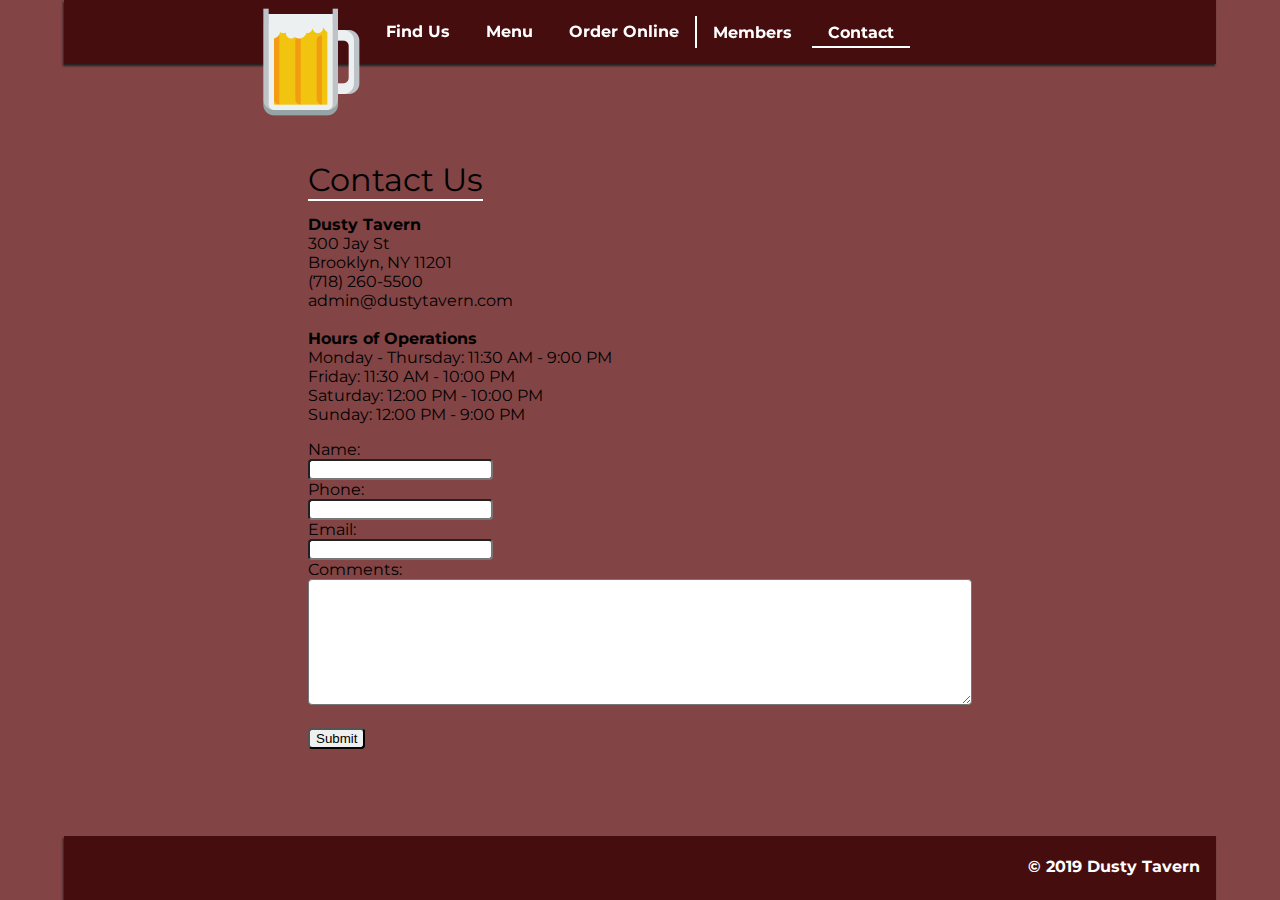
<file: contact/index.html>
<!DOCTYPE html>
<html lang="en" dir="ltr">
  <head>
    <meta charset="utf-8">
    <title>Contacts - Dusty Tavern</title>
    <link href="https://fonts.googleapis.com/css?family=Montserrat:400,700" rel="stylesheet">
    <link rel="stylesheet" href="../css/master.css">
    <link rel="stylesheet" href="css/custom.css">
  </head>
  <body>
    <div class="nav primary shadow">
      <div class="navLogo">
        <a href="../index.html"><img class="logo" src="../src/icon.png" alt=""></a>
      </div>
      <div class="navLeft">
        <a class="item" href="../restaurants/index.html">Find Us</a>
        <a class="item" href="../menu/index.html">Menu</a>
        <a class="item" href="../online/index.html">Order Online</a>
      </div>
      <div class="navRight">
        <a class="item" href="../members/index.html">Members</a>
        <a class="item active" href="#">Contact</a>
      </div>
    </div>
    <div class="container secondary">
      <div class="ContactUs">
        <span class="contactTitle">Contact Us</span>
        <p>
          <span class="bold">Dusty Tavern</span> <br>
          300 Jay St <br>
          Brooklyn, NY 11201 <br>
          (718) 260-5500 <br>
          admin@dustytavern.com <br> <br>

          <span class="bold">Hours of Operations</span> <br>
          Monday - Thursday: 11:30 AM - 9:00 PM <br>
          Friday: 11:30 AM - 10:00 PM <br>
          Saturday: 12:00 PM - 10:00 PM <br>
          Sunday: 12:00 PM - 9:00 PM <br>
        </p>
        <form class="" action="index.html" method="post">
          Name: <br>
          <input type="text" name="" value=""> <br>
          Phone: <br>
          <input type="text" name="" value=""> <br>
          Email: <br>
          <input type="text" name="" value=""> <br>
          Comments: <br>
          <textarea name="name" rows="8" cols="80"></textarea><br><br>
          <input type="submit" name="" value="Submit">
        </form>
      </div>
    </div>
    <div class="footer primary shadow">
      <h4 class="copyRight">&copy; 2019 Dusty Tavern</h4>
    </div>
  </body>
</html>
</file>
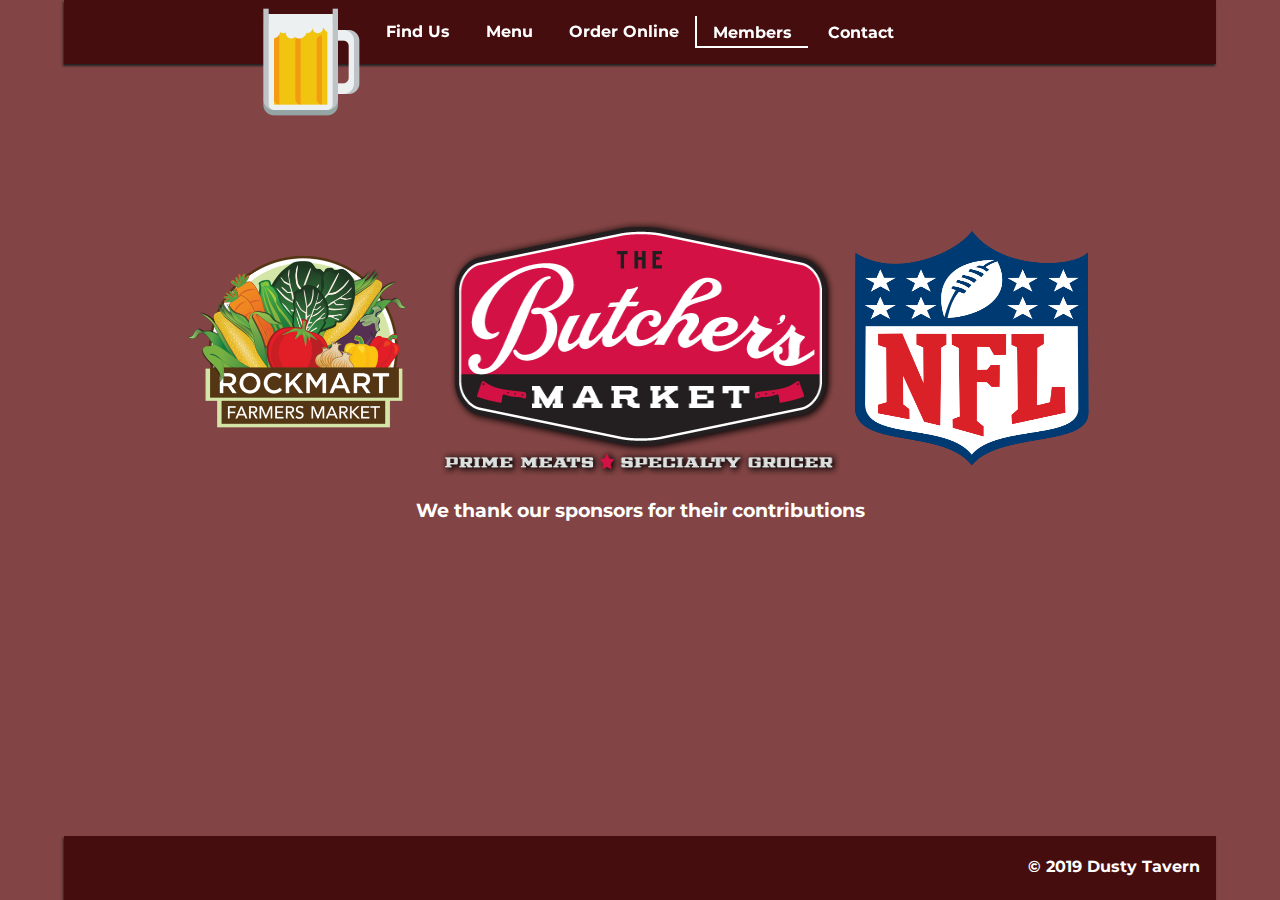
<file: members/index.html>
<!DOCTYPE html>
<html lang="en" dir="ltr">
  <head>
    <meta charset="utf-8">
    <title>Members - Dusty Tavern</title>
    <link href="https://fonts.googleapis.com/css?family=Montserrat:400,700" rel="stylesheet">
    <link rel="stylesheet" href="../css/master.css">
    <link rel="stylesheet" href="css/custom.css">
  </head>
  <body>
    <div class="nav primary shadow">
      <div class="navLogo">
        <a href="../index.html"><img class="logo" src="../src/icon.png" alt=""></a>
      </div>
      <div class="navLeft">
        <a class="item" href="../restaurants/index.html">Find Us</a>
        <a class="item" href="../menu/index.html">Menu</a>
        <a class="item" href="../online/index.html">Order Online</a>
      </div>
      <div class="navRight">
        <a class="item active" href="#">Members</a>
        <a class="item" href="../contact/index.html">Contact</a>
      </div>
    </div>
    <div class="container secondary">
      <a href="http://www.rockmartfarmersmarket.com/"><img src="src/marketlogo.png" alt=""></a>
      <a href="https://www.thebutchersmarkets.com/"><img class="butcher" src="src/butcherlogo.png" alt=""></a>
      <a href="https://www.nfl.com/"><img src="src/nflogo.png" alt=""></a>
      <h3 class="primaryText">We thank our sponsors for their contributions</h3>
    </div>
    <div class="footer primary shadow">
      <h4 class="copyRight">&copy; 2019 Dusty Tavern</h4>
    </div>
  </body>
</html>
</file>
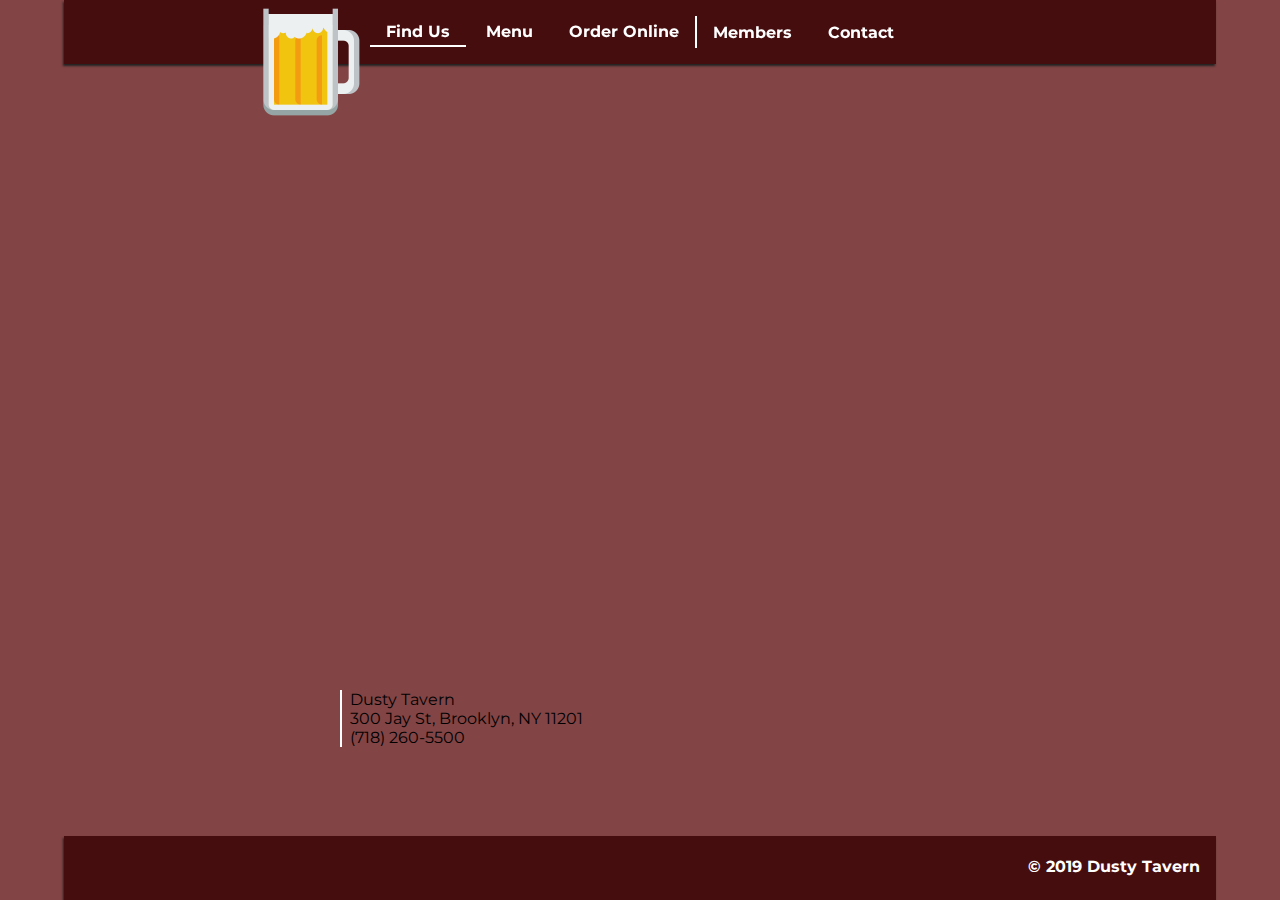
<file: restaurants/index.html>
<!DOCTYPE html>
<html lang="en" dir="ltr">
  <head>
    <meta charset="utf-8">
    <title>Location - Dusty Tavern</title>
    <link href="https://fonts.googleapis.com/css?family=Montserrat:400,700" rel="stylesheet">
    <link rel="stylesheet" href="../css/master.css">
    <link rel="stylesheet" href="css/custom.css">
  </head>
  <body>
    <div class="nav primary shadow">
      <div class="navLogo">
        <a href="../index.html"><img class="logo" src="../src/icon.png" alt=""></a>
      </div>
      <div class="navLeft">
        <a class="item active" href="#">Find Us</a>
        <a class="item" href="../menu/index.html">Menu</a>
        <a class="item" href="../online/index.html">Order Online</a>
      </div>
      <div class="navRight">
        <a class="item" href="../members/index.html">Members</a>
        <a class="item" href="../contact/index.html">Contact</a>
      </div>
    </div>
    <div class="container secondary">
      <iframe src="https://www.google.com/maps/embed?pb=!1m14!1m8!1m3!1d3597.4350691657323!2d-73.98617385691419!3d40.6944503702485!3m2!1i1024!2i768!4f13.1!3m3!1m2!1s0x89c25a4a6c47643b%3A0x284552dca0b97d69!2sNew+York+City+College+of+Technology!5e0!3m2!1sen!2sus!4v1552511065295" width="600" height="450" frameborder="0" style="border:0" allowfullscreen></iframe>
      <p>
        Dusty Tavern <br>
        300 Jay St, Brooklyn, NY 11201 <br>
        (718) 260-5500
      </p>
    </div>
    <div class="footer primary shadow">
      <h4 class="copyRight">&copy; 2019 Dusty Tavern</h4>
    </div>
  </body>
</html>
</file>
<file: css/master.css>
html, body{
  width: 100%;

  margin: 0px;
  padding: 0px;

  display: inline-block;
  font-family: 'Montserrat', sans-serif;
  display: flex;
}
body{
  background-color: #824444;
}
.nav{
    position: fixed;
    display: flex;

    width: 90%;
    height:64px;
    justify-content: center;
    align-items: center;
}
.navLeft{
  position: relative;

  border-top:0px solid #000000;
  border-right:2px solid #ffffff;
  border-bottom:0px solid #000000;
  border-left:0px solid #000000;

  line-height: 2;
}
.navRight{
  position: relative;
}
.item{
  text-decoration: none;
  color: #ffffff;
  font-weight: 700;

  padding:4px 16px 4px 16px;

  border:0 solid transparent;
  border-width: 0px 0px 2px 0px;

  transition: 0.5s ease;
}
.item:hover{
  border-color: white;
}
.navLogo{
  display:inline-block;
  position: relative;
  margin-top: 64px;
  margin-left: -111px;
}
.logo{
  height: 128px;
  width: 128px;
  z-index: 0
}
.footer{
  position: absolute;
  width: 90%;
  height:64px;

  text-align: right;

  bottom:0px;
  z-index: -1;
}
.copyRight{
  margin-right:16px;
  color:white;
}

















.active{
  border-color: white;
}

.shadow{
  box-shadow: -1px 2px 2px 0px #232323;
}
.primary{
  background-color: #460d0f;
}
.primaryText{
  color: #ffffff;
}
.secondary{
  background-color: #824444;
}
.secondaryText{
  color: #ffffff;
}
.bg{
  background-color: #CA8471;
}
.bgsec{
  background-color: #F5F5F6;
}
</file>
<file: contact/css/custom.css>
body{
  justify-content: center;
}
.container{
  margin-top:160px;

  justify-content: space-between;
}
.ContactUs{

}
.contactTitle{
  font-size: 32px;
  font-weight: 400;

  border-bottom: 2px solid white;
}
.bold{
  font-weight: 700;
}
input{
  border-radius: 4px;
}
textarea{
  border-radius: 4px;
}
.navLogo{
  margin-left:-128px;
}
</file>
<file: members/css/custom.css>
body{
  justify-content: center;
}
.container{
  margin-top:220px;
  text-align: center;
}
img{
  height:256px;
  width:256px;
}
.butcher{
  width:400px;
}
.navLogo{
  margin-left:-128px;
}
</file>
<file: restaurants/css/custom.css>
body{
  justify-content: center;
}
.container{
  height:auto;
  display: inline-block;
}
.navLogo{
  margin-left:-128px;
}
iframe{
  margin-top:220px;
}
p{
  padding-left:8px;
  border-left:2px solid white;
}
</file>
